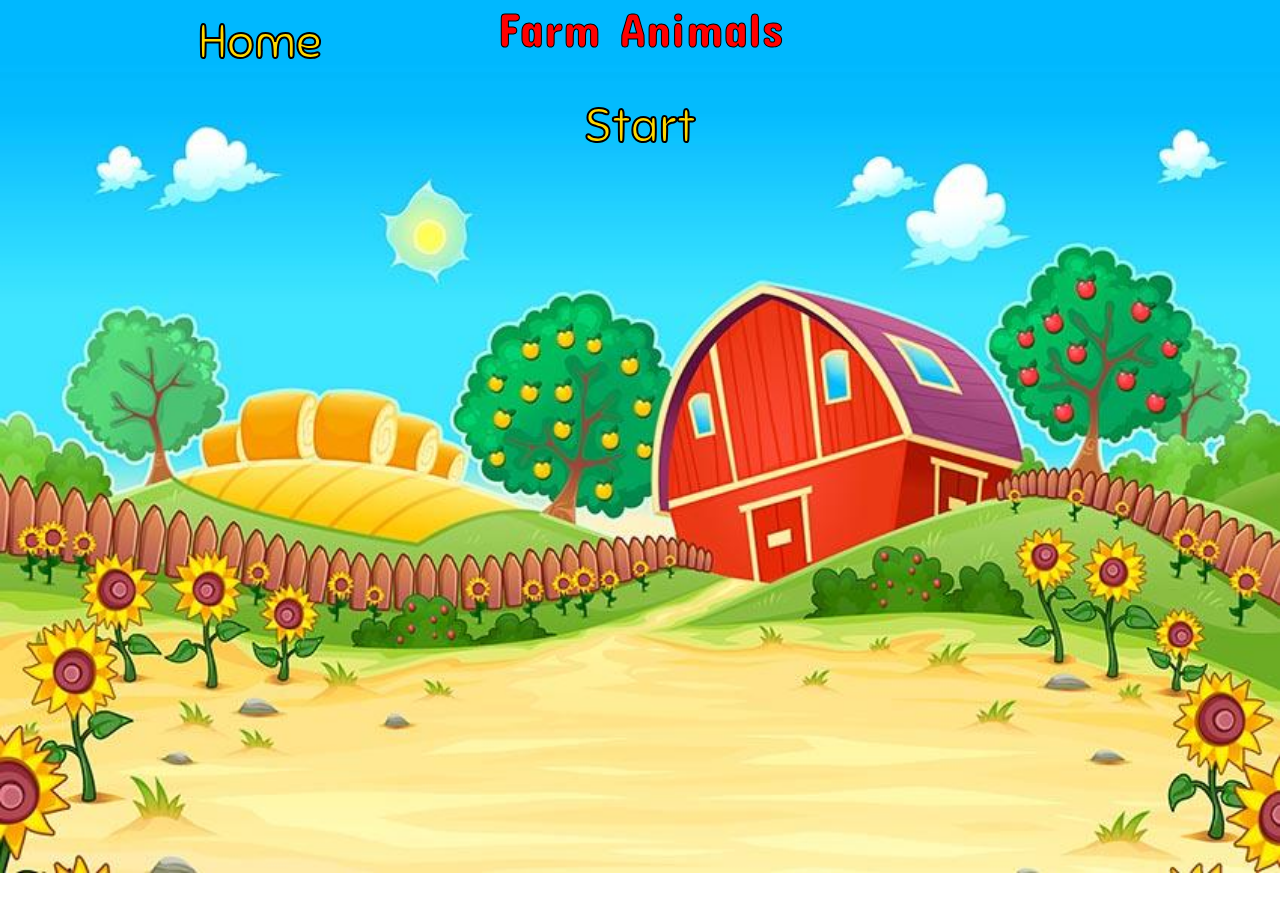
<file: animals.html>
<!DOCTYPE html>
<html lang="en">

<head>
    <meta charset="UTF-8">
    <meta name="viewport" content="width=device-width, initial-scale=1.0">
    <link rel="preconnect" href="https://fonts.googleapis.com">
    <link rel="preconnect" href="https://fonts.gstatic.com" crossorigin>
    <link href="https://fonts.googleapis.com/css2?family=Sniglet:wght@800&display=swap" rel="stylesheet">
    <link rel="preconnect" href="https://fonts.googleapis.com">
    <link rel="preconnect" href="https://fonts.gstatic.com" crossorigin>
    <link href="https://fonts.googleapis.com/css2?family=Concert+One&family=Sniglet:wght@800&display=swap"
        rel="stylesheet">
    <!-- CSS only -->
    <link href="https://cdn.jsdelivr.net/npm/bootstrap@5.0.2/dist/css/bootstrap.min.css" rel="stylesheet"
        integrity="sha384-EVSTQN3/azprG1Anm3QDgpJLIm9Nao0Yz1ztcQTwFspd3yD65VohhpuuCOmLASjC" crossorigin="anonymous">
    <link rel="stylesheet" href="style.css">
    

    <title>Animals</title>
</head>

<body class="farm-animals">
    <div class="container">
        <div class="row">
            <div class="col-md-4">
                <a href="home.html">
                    <button class="btn">Home</button>
                </a>
            </div>
            <div class="col-md-4">
                <h1 class="farm">Farm Animals</h1>
            </div>
        </div>
        <div class="container">
            <div class="row">
                <button class="btn" id="start-btn">Start</button>
            </div>
        </div>
    </div>
</body>

</html>
</file>
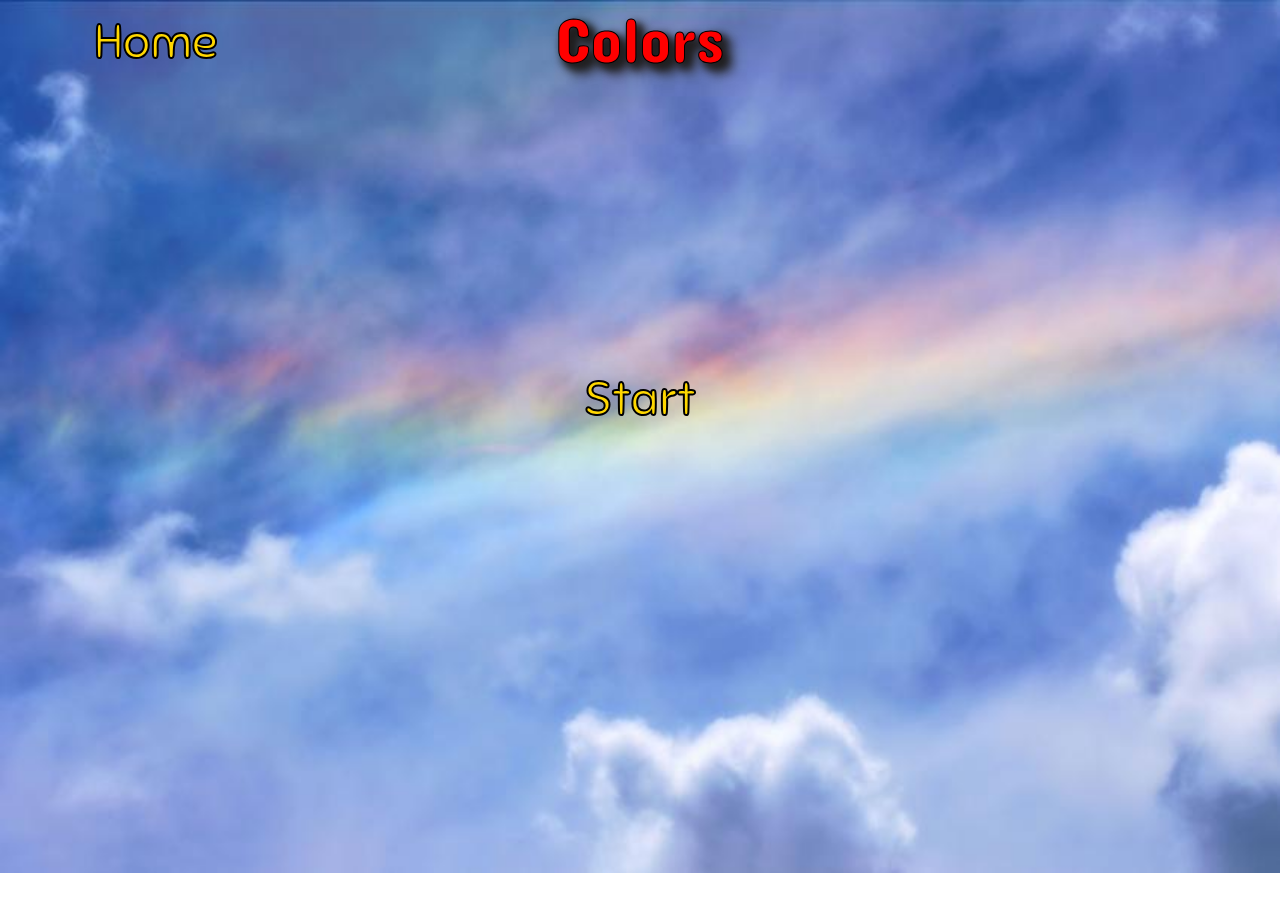
<file: colorsGame.html>
<!DOCTYPE html>
<html lang="en">

<head>
    <meta charset="UTF-8">
    <meta name="viewport" content="width=device-width, initial-scale=1.0">
    <link rel="preconnect" href="https://fonts.googleapis.com">
    <link rel="preconnect" href="https://fonts.gstatic.com" crossorigin>
    <link href="https://fonts.googleapis.com/css2?family=Sniglet:wght@800&display=swap" rel="stylesheet">
    <link rel="preconnect" href="https://fonts.googleapis.com">
    <link rel="preconnect" href="https://fonts.gstatic.com" crossorigin>
    <link href="https://fonts.googleapis.com/css2?family=Concert+One&family=Sniglet:wght@800&display=swap"
        rel="stylesheet">
    <!-- CSS only -->
    <link href="https://cdn.jsdelivr.net/npm/bootstrap@5.0.2/dist/css/bootstrap.min.css" rel="stylesheet"
        integrity="sha384-EVSTQN3/azprG1Anm3QDgpJLIm9Nao0Yz1ztcQTwFspd3yD65VohhpuuCOmLASjC" crossorigin="anonymous">
    <link rel="stylesheet" href="style.css">

    <title>Colors</title>
</head>

<body class="colors-page">
    <div class="container full-page">
        <div class="row">
            <div class="col-md-4 home-btn">
                <a href="home.html">
                    <button class="btn">Home</button>
                </a>
            </div>
            <div class="col-md-4 colors">
                <h1 class="colors">Colors</h1>
            </div>
            <div class="container game-div">
                <div id="colors-game" class="hide">

                    <div class="row row-1" id="gameScreen">
                        <div class="col-md-3">
                            <div class="grow" style="margin-top: 30%;"> <img class="color" id="purple"
                                    src="./images/colors/purple_20.png">
                            </div>
                        </div>
                        <div class="col-md-3">
                            <div class="grow"> <img class="color" id="green" src="./images/colors/green_20.png">
                            </div>
                        </div>
                        <div class="col-md-3">
                            <div class="grow" style="margin-top: 15%;"> <img class="color" id="black"
                                    src="./images/colors/black_20.png">
                            </div>
                        </div>
                        <div class="col-md-3">
                            <div class="grow" style="margin-top: 15%;"> <img class="color" id="yellow"
                                    src="./images/colors/yellow_20.png">
                            </div>
                        </div>
                    </div>
                    <h2 class="instructions" style="margin-bottom: 3% ;" id="instruction">Pick the color...</h2>

                    <div class="row row-2">
                        <div class="col-md-3">
                            <div class="grow" style="margin-top: 30%;"> <img class="color" id="blue"
                                    src="./images/colors/blue_20.png">
                            </div>
                        </div>
                        <div class="col-md-3">
                            <div class="grow"> <img class="color" id="red" src="./images/colors/red_20.png">
                            </div>
                        </div>
                        <div class="col-md-3">
                            <div class="grow" style="margin-top: 15%;"> <img class="color" id="pink"
                                    src="./images/colors/pink_20.png">
                            </div>
                        </div>
                        <div class="col-md-3">
                            <div class="grow" style="margin-top: 30%;"> <img class="color" id="orange"
                                    src="./images/colors/orange_20.png">
                            </div>
                        </div>
                    </div>

                </div>
                <div class="start-button container">
                    <div class="row">
                        <div class="col-md-12 text-center">
                            <button class="start-btn btn" id="start-btn">Start</button>
                        </div>
                    </div>
                </div>
            </div>

        </div>

        <script src="colors.js"></script>
</body>

</html>
</file>
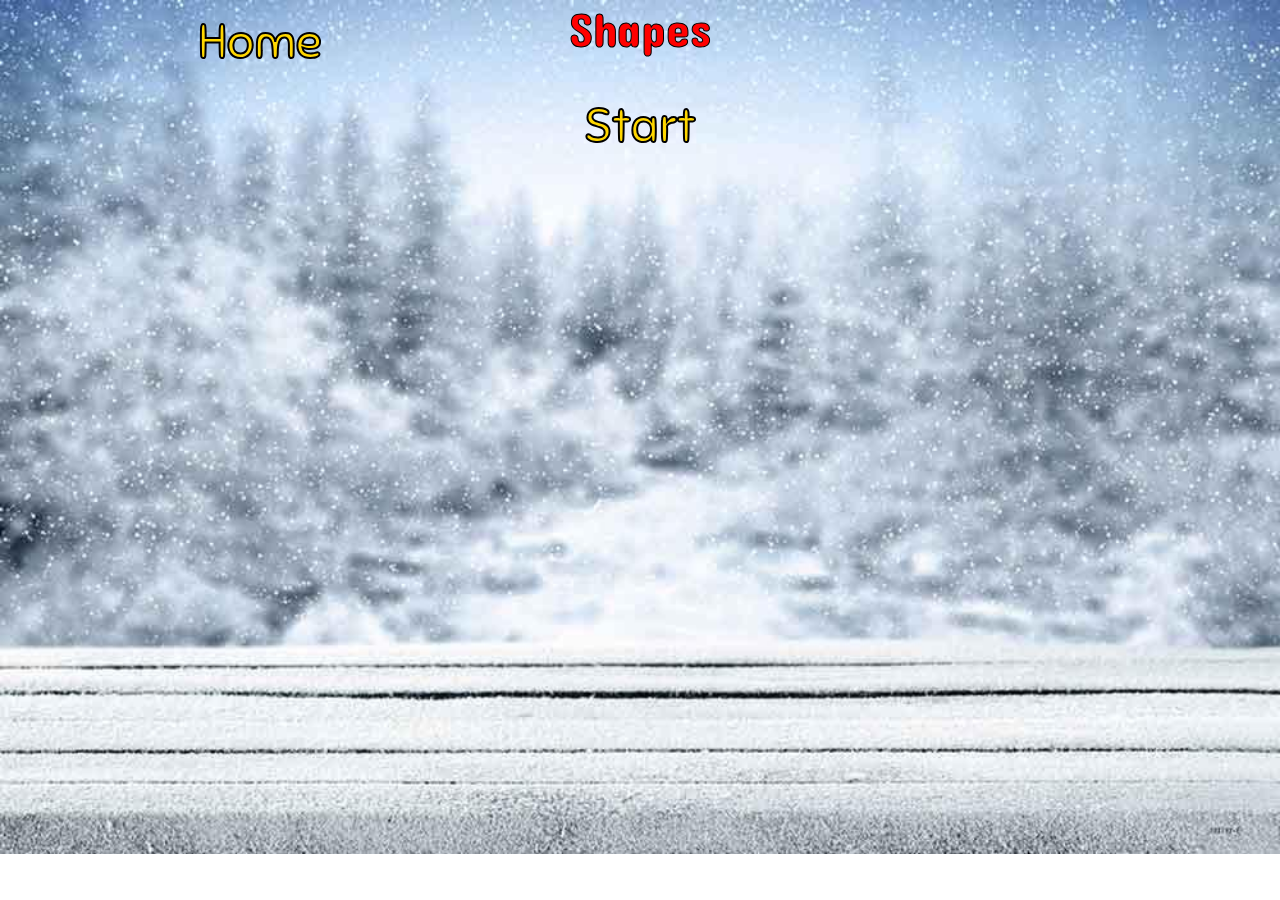
<file: shapes.html>
<!DOCTYPE html>
<html lang="en">

<head>
    <meta charset="UTF-8">
    <meta name="viewport" content="width=device-width, initial-scale=1.0">
    <link rel="preconnect" href="https://fonts.googleapis.com">
    <link rel="preconnect" href="https://fonts.gstatic.com" crossorigin>
    <link href="https://fonts.googleapis.com/css2?family=Sniglet:wght@800&display=swap" rel="stylesheet">
    <link rel="preconnect" href="https://fonts.googleapis.com">
    <link rel="preconnect" href="https://fonts.gstatic.com" crossorigin>
    <link href="https://fonts.googleapis.com/css2?family=Concert+One&family=Sniglet:wght@800&display=swap"
        rel="stylesheet">
    <!-- CSS only -->
    <link href="https://cdn.jsdelivr.net/npm/bootstrap@5.0.2/dist/css/bootstrap.min.css" rel="stylesheet"
        integrity="sha384-EVSTQN3/azprG1Anm3QDgpJLIm9Nao0Yz1ztcQTwFspd3yD65VohhpuuCOmLASjC" crossorigin="anonymous">
    <link rel="stylesheet" href="style.css">
    

    <title>Shapes</title>
</head>

<body class="shapes-page">
    <div class="container">
        <div class="row">
            <div class="col-md-4">
                <a href="home.html">
                    <button class="btn">Home</button>
                </a>
            </div>
            <div class="col-md-4">
                <h1 class="shapes" id="heading">Shapes</h1>
            </div>
            <div class="container">
                <div class="row">
                    <button class="btn" id="start-btn">Start</button>
                </div>
            </div>
        </div>
    </div>
</body>

</html>
</file>
<file: style.css>
.farm-animals {
    background-image: url("./images/lv-492_1024x1024.jpeg");
    background-size: cover;
    background-repeat: no-repeat;
    height: 100%;
}

.home-page {
    background-image: url("./images/forest.jpeg");
    background-size: cover;
    background-repeat: no-repeat;
    height: 100vh;
}

.colors-page {
    background-image: url("./images/rainbow.jpeg");
    background-size: cover; 
    background-repeat: no-repeat; 
}

.shapes-page {
    background-image: url("./images/wintery.jpeg");
    background-size: cover;
    background-repeat: no-repeat;
    height: 100%;
}

.game-div {
    height: 80vh;
    
}

h1 {
    display: flex;
    justify-content: center;
    font-family: 'Concert One', cursive, sans-serif;
    font-size: 3em; 
    -webkit-text-stroke-width: 1px;
    -webkit-text-stroke-color: black;
    color: red;
    margin-top: 0px;
    margin-bottom: 5px;
}

h3 {
    display: flex;
    justify-content: center;
    font-family: 'Concert One', cursive, sans-serif;
    font-size: 3em; 
    -webkit-text-stroke-width: 1px;
    -webkit-text-stroke-color: black;
    color: blue;
}

.instructions {
    display: flex;
    justify-content: center;
    font-family: 'Concert One', cursive, sans-serif;
    font-size: 3em;
    color: rgb(21, 19, 141);
    margin-top: 0px; 
}

.wrong {
    display: flex;
    justify-content: center;
    font-family: 'Concert One', cursive, sans-serif;
    font-size: 3em;
    color: red;
}

.col-md-4 {
    text-align: center;
}

.hide {
    display: none;
}

.farm {
    justify-content: center;
}

.games {
    margin-top: 15%;
}

.btn {
    /* position: absolute; */
    font-family: 'Sniglet', cursive, sans-serif;
    color: gold;
    font-size: 3em;
    -webkit-text-stroke-width: 2px;
    -webkit-text-stroke-color: black;
    background: transparent;
    border: none;
    transition: .3s ease;
}

 .btn:hover {
    transform: scale(1.1);
    cursor: pointer;
    color: red
} 

.home-btn {
    display: flex;
    justify-content: flex-start;
}

.button {
    margin-top: 45%;
}

.start-btn {
    
    justify-content: center;
    height: 70vh;
    /* text-align: center; */
    /* justify-content: center; */
    /* margin: 0; */
    /* position: absolute; */
    /* top: 50%;
    left: 50%; */
    /* transform: translate(-50%, -50%); */
} 

.colors, .color {
    font-size: 2em;
    -webkit-filter: drop-shadow(5px 5px 5px #1f1d1d);
        filter: drop-shadow(5px 5px 5px #1f1d1d);
}

.grow:hover {
    transform: scale(1.2);
    cursor: pointer;
    transition-duration: .3s;
}

/* .row-2 {
    margin-top: 10%;
} */
</file>
